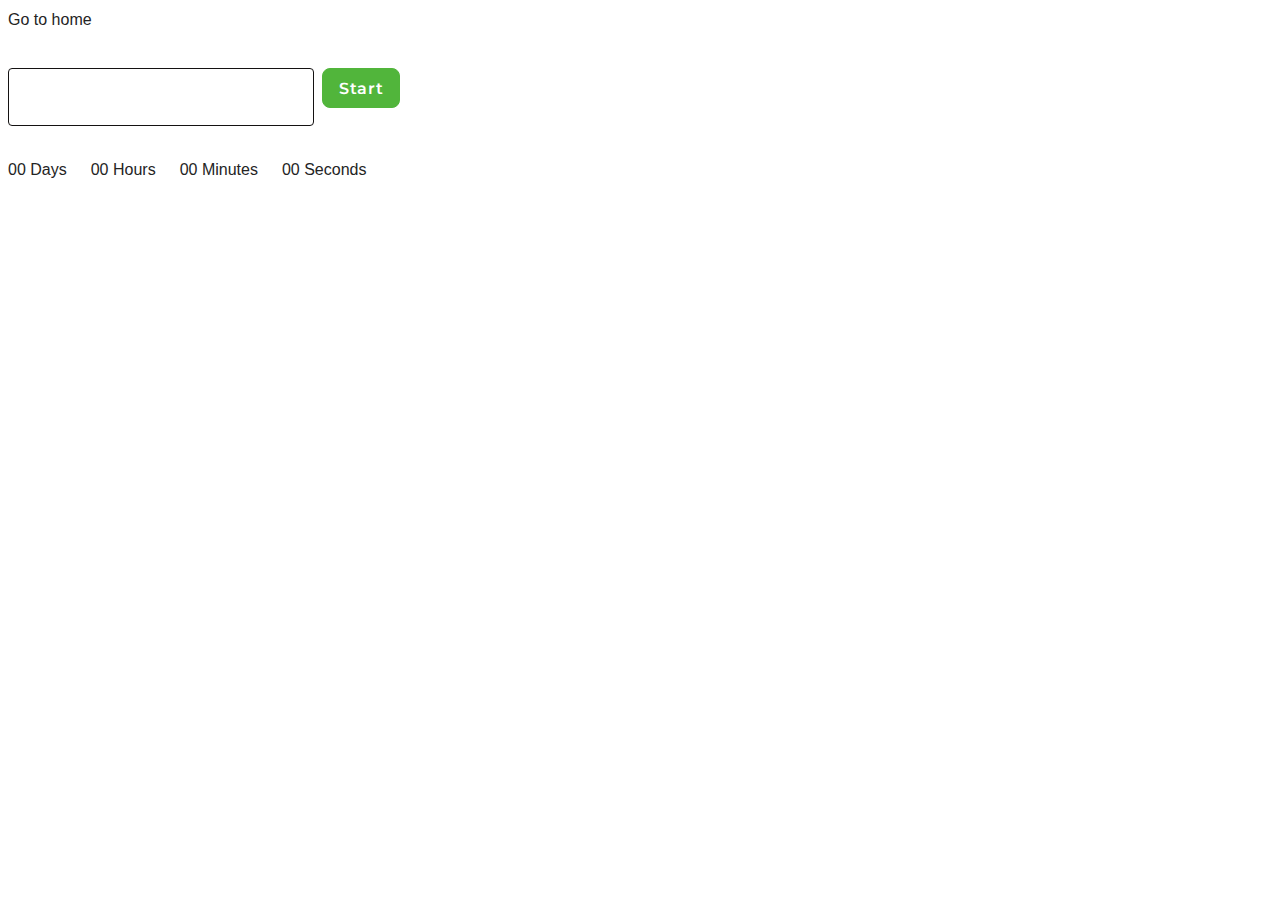
<file: src/1-timer.html>
<!DOCTYPE html>
<html lang="en">
  <head>
    <meta charset="UTF-8" />
    <meta http-equiv="X-UA-Compatible" content="IE=edge" />
    <meta name="viewport" content="width=device-width, initial-scale=1.0" />
    <title>timer</title>
    <link rel="preconnect" href="https://fonts.googleapis.com" />
    <link rel="preconnect" href="https://fonts.gstatic.com" crossorigin />
    <link
      href="https://fonts.googleapis.com/css2?family=Montserrat:wght@400;500;600;700&display=swap"
      rel="stylesheet"
    />
    <link rel="stylesheet" href="./css/styles.css" />
  </head>
  <body>
    <section>
      <a href="./index.html">Go to home</a>
      <!-- <h1>Timer</h1> -->
      <div class="wrapper">
        <input class="input" type="text" id="datetime-picker" />
        <button class="btn" disabled="true" type="button" data-start>
          Start
        </button>
      </div>
      <div class="timer">
        <div class="field">
          <span class="value" data-days>00</span>
          <span class="label">Days</span>
        </div>
        <div class="field">
          <span class="value" data-hours>00</span>
          <span class="label">Hours</span>
        </div>
        <div class="field">
          <span class="value" data-minutes>00</span>
          <span class="label">Minutes</span>
        </div>
        <div class="field">
          <span class="value" data-seconds>00</span>
          <span class="label">Seconds</span>
        </div>
      </div>
    </section>
    <script type="module" src="./js/1-timer.js"></script>
  </body>
</html>
</file>
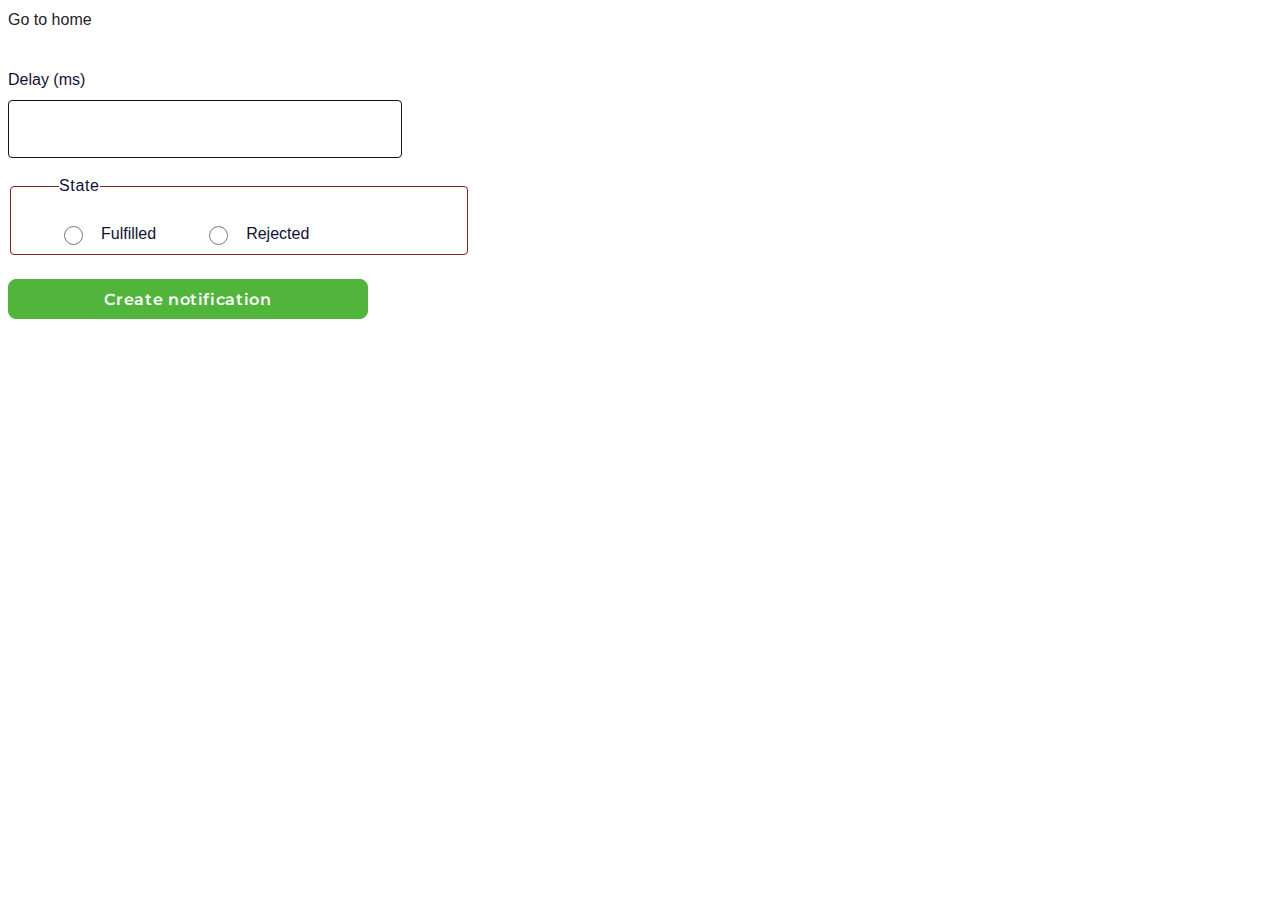
<file: src/2-snackbar.html>
<!DOCTYPE html>
<html lang="en">
  <head>
    <meta charset="UTF-8" />
    <meta http-equiv="X-UA-Compatible" content="IE=edge" />
    <meta name="viewport" content="width=device-width, initial-scale=1.0" />
    <title>snackbar</title>
    <link rel="preconnect" href="https://fonts.googleapis.com" />
    <link rel="preconnect" href="https://fonts.gstatic.com" crossorigin />
    <link
      href="https://fonts.googleapis.com/css2?family=Montserrat:wght@400;500;600;700&display=swap"
      rel="stylesheet"
    />
    <link rel="stylesheet" href="./css/styles.css" />
  </head>
  <body>
    <section>
      <a href="./index.html">Go to home</a>
      <!-- <h1>Snackbar</h1> -->
      <form class="form">
        <label>
          Delay (ms)
          <input class="input" type="number" name="delay" required />
        </label>

        <fieldset>
          <legend class="fieldset-title">State</legend>
          <label class="label-radio">
            <input
              class="input-radio"
              type="radio"
              name="state"
              value="fulfilled"
              required
            />
            Fulfilled
          </label>
          <label class="label-radio">
            <input
              class="input-radio"
              type="radio"
              name="state"
              value="rejected"
              required
            />
            Rejected
          </label>
        </fieldset>

        <button class="btn" type="submit">Create notification</button>
      </form>
    </section>
    <script type="module" src="./js/2-snackbar.js"></script>
  </body>
</html>
</file>
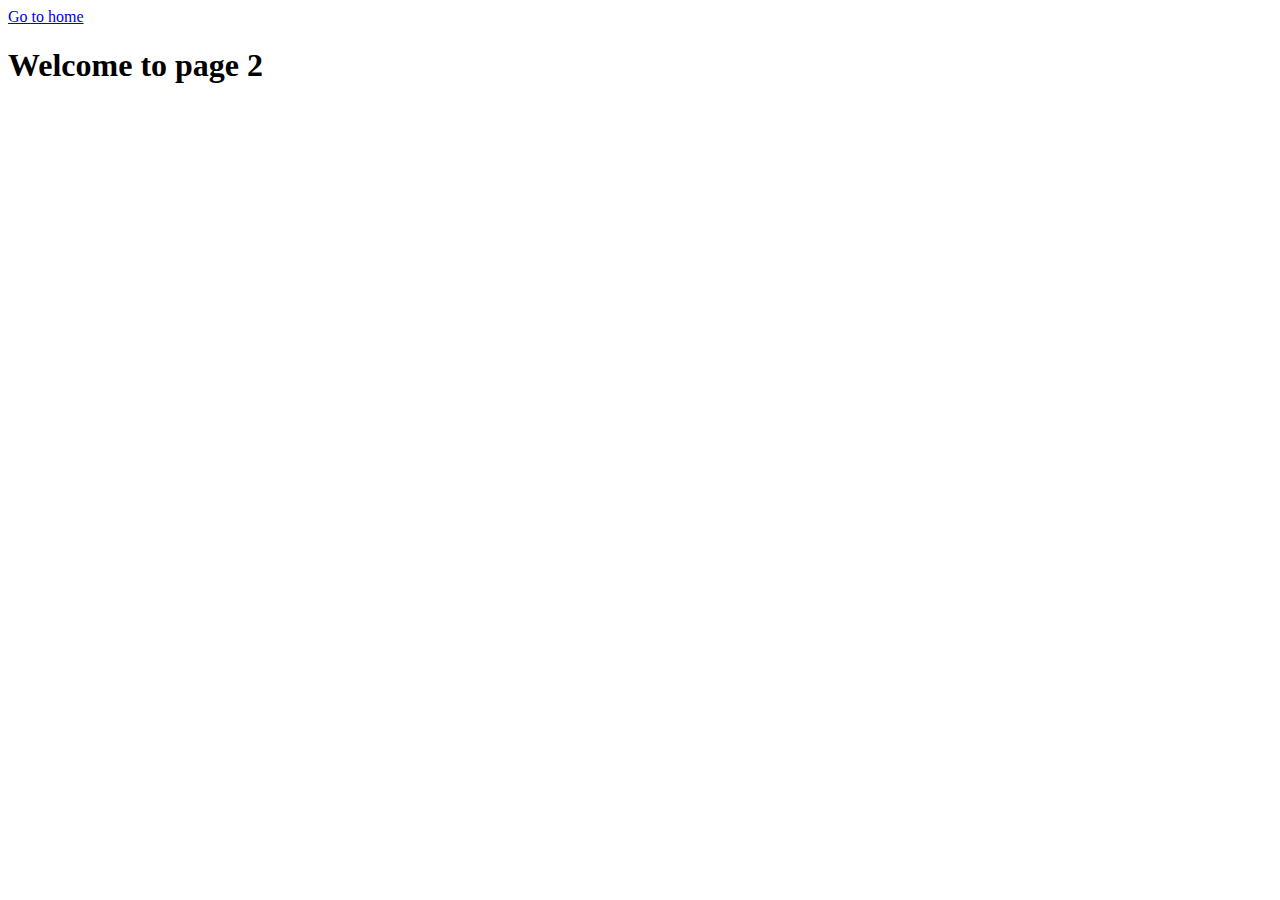
<file: src/page-2.html>
<!DOCTYPE html>
<html lang="en">
  <head>
    <meta charset="UTF-8" />
    <meta http-equiv="X-UA-Compatible" content="IE=edge" />
    <meta name="viewport" content="width=device-width, initial-scale=1.0" />
    <title>Page 2</title>
  </head>
  <body>
    <section>
      <a href="./index.html">Go to home</a>
      <h1>Welcome to page 2</h1>
    </section>
  </body>
</html>
</file>
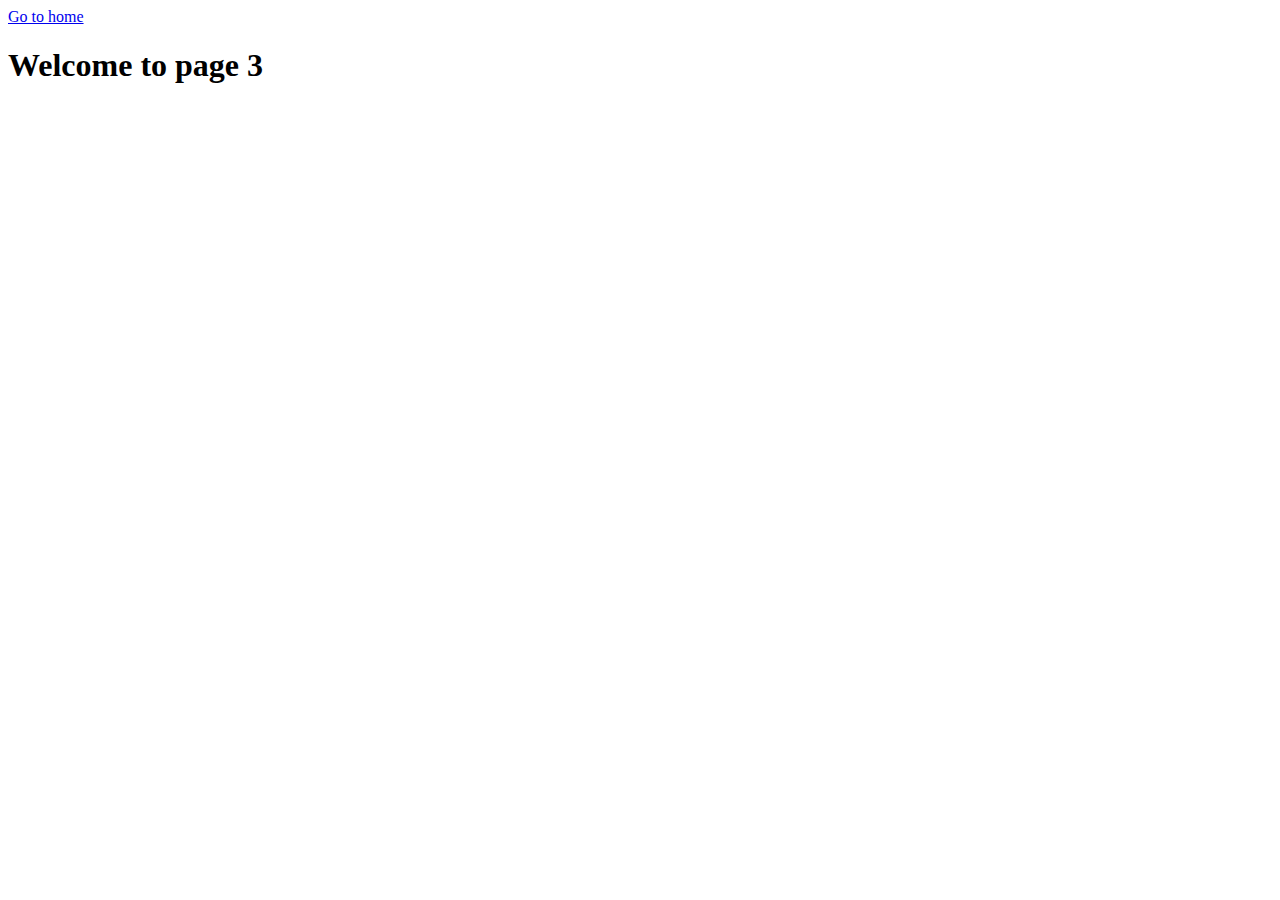
<file: src/page-3.html>
<!DOCTYPE html>
<html lang="en">
  <head>
    <meta charset="UTF-8" />
    <meta http-equiv="X-UA-Compatible" content="IE=edge" />
    <meta name="viewport" content="width=device-width, initial-scale=1.0" />
    <title>Page 3</title>
  </head>
  <body>
    <section>
      <a href="./index.html">Go to home</a>
      <h1>Welcome to page 3</h1>
    </section>
  </body>
</html>
</file>
<file: src/css/styles.css>
/**
  |============================
  | include css partials with
  | default @import url()
  |============================
*/
@import url('./reset.css');
@import url('./vite-promo.css');
@import url('./header.css');
@import url('./1-timer.css');
@import url('./2-snackbar.css');

:root {
  font-family: Inter, Avenir, Helvetica, Arial, sans-serif;
  font-size: 16px;
  line-height: 24px;
  font-weight: 400;

  color: #242424;
  background-color: rgba(255, 255, 255, 0.87);

  font-synthesis: none;
  text-rendering: optimizeLegibility;
  -webkit-font-smoothing: antialiased;
  -moz-osx-font-smoothing: grayscale;
  -webkit-text-size-adjust: 100%;
}
</file>
